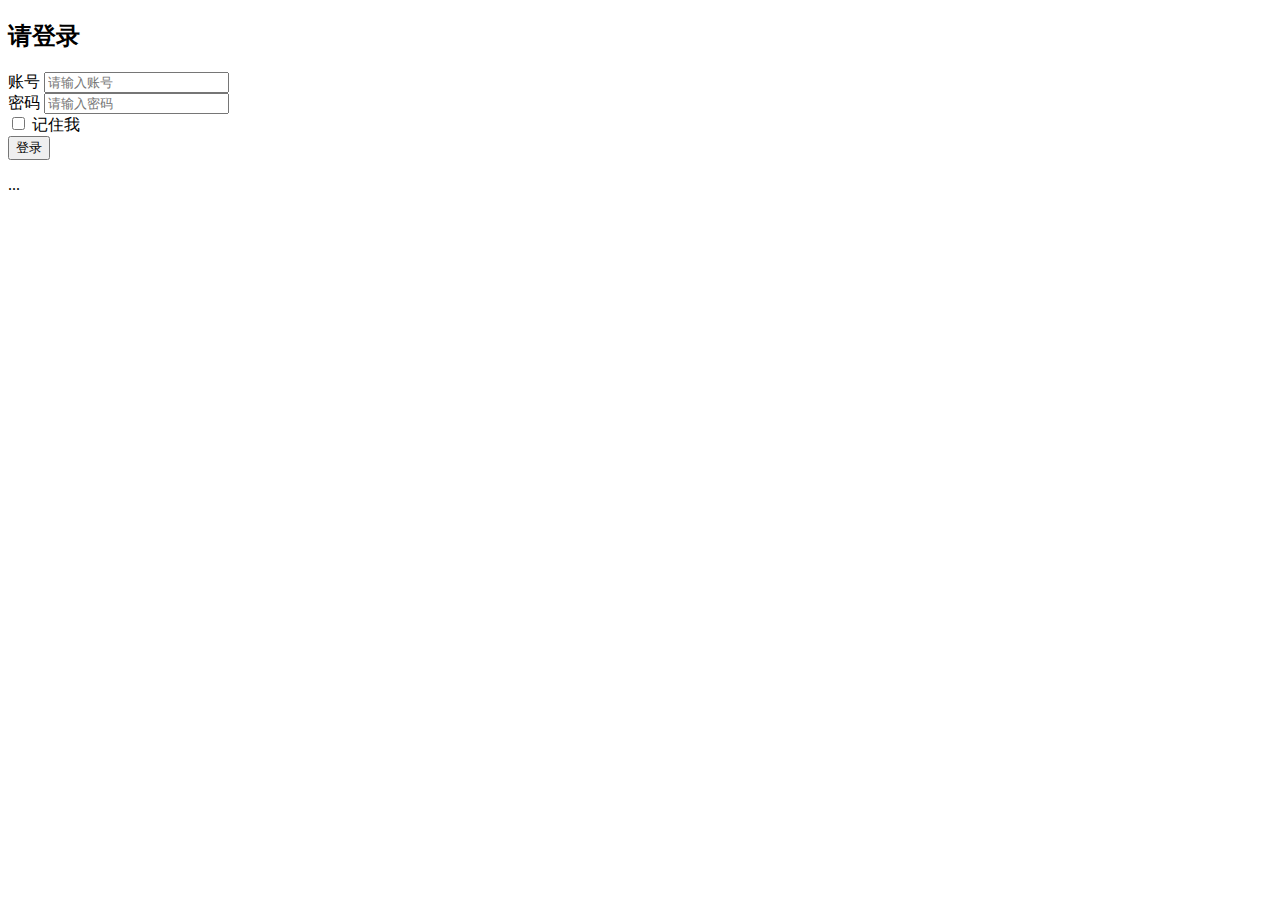
<file: out/production/resources/templates/login.html>
<!DOCTYPE html>
<html xmlns="http://www.w3.org/1999/xhtml"
	xmlns:th="http://www.thymeleaf.org">
<head th:replace="~{fragments/header :: header}">
</head>
    <body>

    <div class="container blog-content-container">
 
		<form  th:action="@{/login}" method="post">
			<h2 >请登录</h2>
			
			<div class="form-group col-md-5">
				<label for="username" class="col-form-label">账号</label>
				<input type="text" class="form-control" id="username" name="username" maxlength="50" placeholder="请输入账号">
	 
			</div>
			<div class="form-group col-md-5">
				<label for="password" class="col-form-label">密码</label>
				<input type="password" class="form-control" id="password" name="password" maxlength="30" placeholder="请输入密码" >
			</div>
			<div class="form-group col-md-5">
				 <input type="checkbox" name="remember-me"> 记住我
			</div>
			<div class="form-group col-md-5">
				<button type="submit" class="btn btn-primary">登录</button>
			</div>
 			<div class=" col-md-5" th:if="${loginError}">
				<p class="blog-label-error" th:text="${errorMsg}"></p>
			</div>
		</form>
    </div> <!-- /container -->
 
	
	<div th:replace="~{fragments/footer :: footer}">...</div>
    </body>
</html>
</file>
